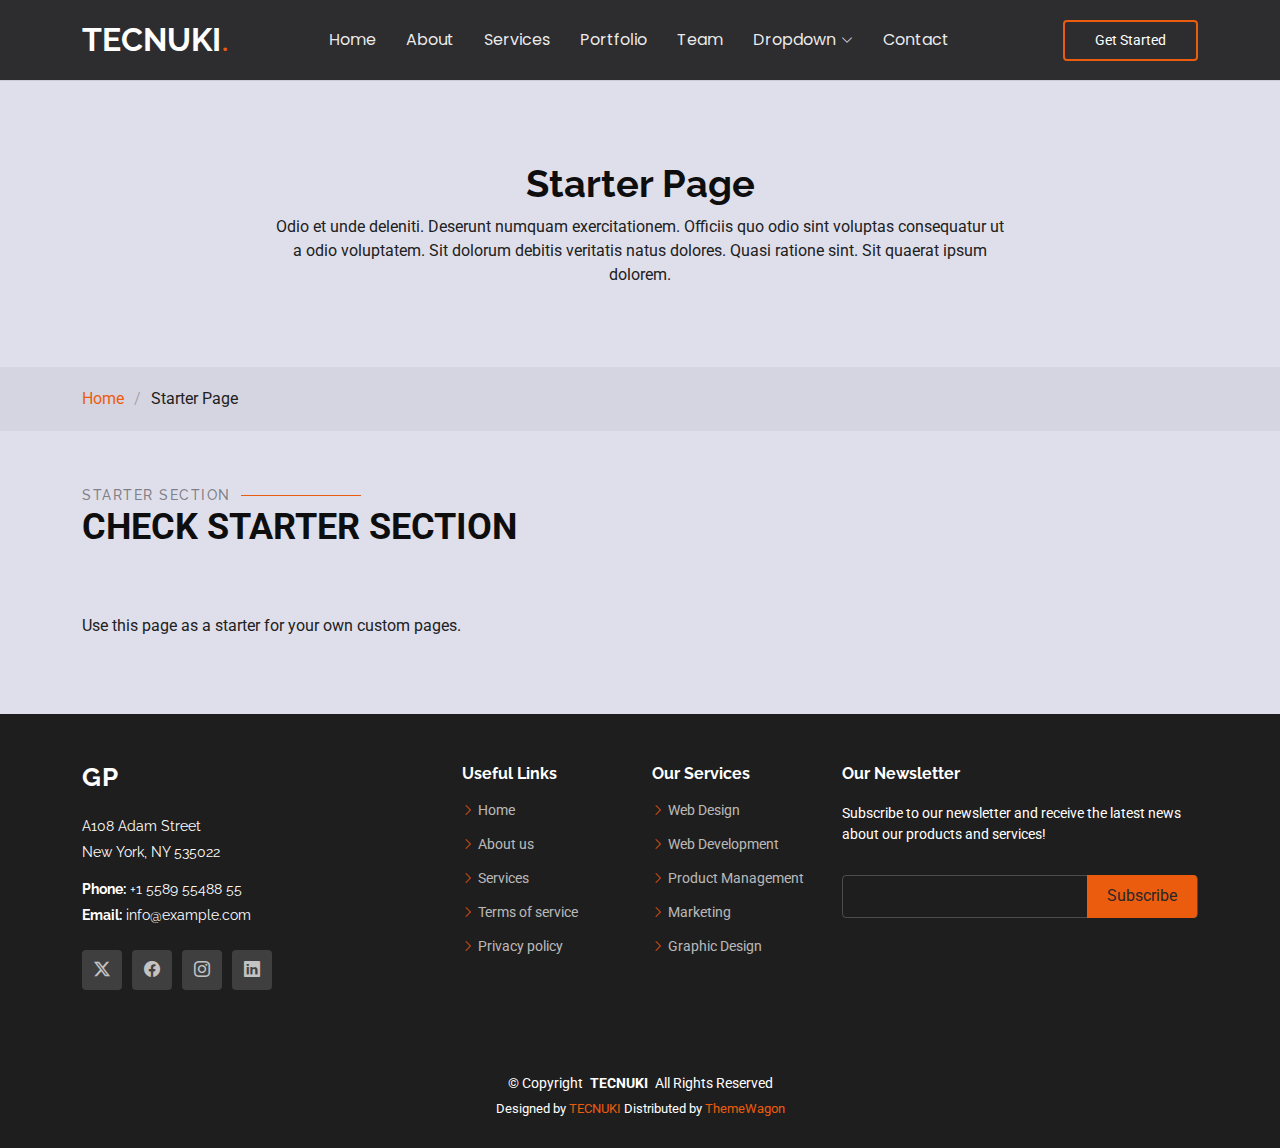
<file: starter-page.html>
<!DOCTYPE html>
<html lang="en">

<head>
  <meta charset="utf-8">
  <meta content="width=device-width, initial-scale=1.0" name="viewport">
  <title>Starter Page - Gp Bootstrap Template</title>
  <meta name="description" content="">
  <meta name="keywords" content="">

  <!-- Favicons -->
  <link href="assets/img/favicon.png" rel="icon">
  <link href="assets/img/apple-touch-icon.png" rel="apple-touch-icon">

  <!-- Fonts -->
  <link href="https://fonts.googleapis.com" rel="preconnect">
  <link href="https://fonts.gstatic.com" rel="preconnect" crossorigin>
  <link href="https://fonts.googleapis.com/css2?family=Roboto:ital,wght@0,100;0,300;0,400;0,500;0,700;0,900;1,100;1,300;1,400;1,500;1,700;1,900&family=Poppins:ital,wght@0,100;0,200;0,300;0,400;0,500;0,600;0,700;0,800;0,900;1,100;1,200;1,300;1,400;1,500;1,600;1,700;1,800;1,900&family=Raleway:ital,wght@0,100;0,200;0,300;0,400;0,500;0,600;0,700;0,800;0,900;1,100;1,200;1,300;1,400;1,500;1,600;1,700;1,800;1,900&display=swap" rel="stylesheet">

  <!-- Vendor CSS Files -->
  <link href="assets/vendor/bootstrap/css/bootstrap.min.css" rel="stylesheet">
  <link href="assets/vendor/bootstrap-icons/bootstrap-icons.css" rel="stylesheet">
  <link href="assets/vendor/aos/aos.css" rel="stylesheet">
  <link href="assets/vendor/swiper/swiper-bundle.min.css" rel="stylesheet">
  <link href="assets/vendor/glightbox/css/glightbox.min.css" rel="stylesheet">

  <!-- Main CSS File -->
  <link href="assets/css/main.css" rel="stylesheet">

  <!-- =======================================================
  * Template Name: Gp
  * Template URL: https://bootstrapmade.com/gp-free-multipurpose-html-bootstrap-template/
  * Updated: Aug 15 2024 with Bootstrap v5.3.3
  * Author: BootstrapMade.com
  * License: https://bootstrapmade.com/license/
  ======================================================== -->
</head>

<body class="starter-page-page">

  <header id="header" class="header d-flex align-items-center position-relative">
    <div class="container-fluid container-xl position-relative d-flex align-items-center justify-content-between">

      <a href="index.html" class="logo d-flex align-items-center me-auto me-lg-0">
        <!-- Uncomment the line below if you also wish to use an image logo -->
        <!-- <img src="assets/img/logo.png" alt=""> -->
        <h1 class="sitename">TECNUKI</h1>
        <span>.</span>
      </a>

      <nav id="navmenu" class="navmenu">
        <ul>
          <li><a href="#hero">Home<br></a></li>
          <li><a href="#about">About</a></li>
          <li><a href="#services">Services</a></li>
          <li><a href="#portfolio">Portfolio</a></li>
          <li><a href="#team">Team</a></li>
          <li class="dropdown"><a href="#"><span>Dropdown</span> <i class="bi bi-chevron-down toggle-dropdown"></i></a>
            <ul>
              <li><a href="#">Dropdown 1</a></li>
              <li class="dropdown"><a href="#"><span>Deep Dropdown</span> <i class="bi bi-chevron-down toggle-dropdown"></i></a>
                <ul>
                  <li><a href="#">Deep Dropdown 1</a></li>
                  <li><a href="#">Deep Dropdown 2</a></li>
                  <li><a href="#">Deep Dropdown 3</a></li>
                  <li><a href="#">Deep Dropdown 4</a></li>
                  <li><a href="#">Deep Dropdown 5</a></li>
                </ul>
              </li>
              <li><a href="#">Dropdown 2</a></li>
              <li><a href="#">Dropdown 3</a></li>
              <li><a href="#">Dropdown 4</a></li>
            </ul>
          </li>
          <li><a href="#contact">Contact</a></li>
        </ul>
        <i class="mobile-nav-toggle d-xl-none bi bi-list"></i>
      </nav>

      <a class="btn-getstarted" href="index.html#about">Get Started</a>

    </div>
  </header>

  <main class="main">

    <!-- Page Title -->
    <div class="page-title" data-aos="fade">
      <div class="heading">
        <div class="container">
          <div class="row d-flex justify-content-center text-center">
            <div class="col-lg-8">
              <h1>Starter Page</h1>
              <p class="mb-0">Odio et unde deleniti. Deserunt numquam exercitationem. Officiis quo odio sint voluptas consequatur ut a odio voluptatem. Sit dolorum debitis veritatis natus dolores. Quasi ratione sint. Sit quaerat ipsum dolorem.</p>
            </div>
          </div>
        </div>
      </div>
      <nav class="breadcrumbs">
        <div class="container">
          <ol>
            <li><a href="index.html">Home</a></li>
            <li class="current">Starter Page</li>
          </ol>
        </div>
      </nav>
    </div><!-- End Page Title -->

    <!-- Starter Section Section -->
    <section id="starter-section" class="starter-section section">

      <!-- Section Title -->
      <div class="container section-title" data-aos="fade-up">
        <h2>Starter Section</h2>
        <p>Check Starter Section<br></p>
      </div><!-- End Section Title -->

      <div class="container" data-aos="fade-up">
        <p>Use this page as a starter for your own custom pages.</p>
      </div>

    </section><!-- /Starter Section Section -->

  </main>

  <footer id="footer" class="footer dark-background">

    <div class="footer-top">
      <div class="container">
        <div class="row gy-4">
          <div class="col-lg-4 col-md-6 footer-about">
            <a href="index.html" class="logo d-flex align-items-center">
              <span class="sitename">GP</span>
            </a>
            <div class="footer-contact pt-3">
              <p>A108 Adam Street</p>
              <p>New York, NY 535022</p>
              <p class="mt-3"><strong>Phone:</strong> <span>+1 5589 55488 55</span></p>
              <p><strong>Email:</strong> <span>info@example.com</span></p>
            </div>
            <div class="social-links d-flex mt-4">
              <a href=""><i class="bi bi-twitter-x"></i></a>
              <a href=""><i class="bi bi-facebook"></i></a>
              <a href=""><i class="bi bi-instagram"></i></a>
              <a href=""><i class="bi bi-linkedin"></i></a>
            </div>
          </div>

          <div class="col-lg-2 col-md-3 footer-links">
            <h4>Useful Links</h4>
            <ul>
              <li><i class="bi bi-chevron-right"></i> <a href="#"> Home</a></li>
              <li><i class="bi bi-chevron-right"></i> <a href="#"> About us</a></li>
              <li><i class="bi bi-chevron-right"></i> <a href="#"> Services</a></li>
              <li><i class="bi bi-chevron-right"></i> <a href="#"> Terms of service</a></li>
              <li><i class="bi bi-chevron-right"></i> <a href="#"> Privacy policy</a></li>
            </ul>
          </div>

          <div class="col-lg-2 col-md-3 footer-links">
            <h4>Our Services</h4>
            <ul>
              <li><i class="bi bi-chevron-right"></i> <a href="#"> Web Design</a></li>
              <li><i class="bi bi-chevron-right"></i> <a href="#"> Web Development</a></li>
              <li><i class="bi bi-chevron-right"></i> <a href="#"> Product Management</a></li>
              <li><i class="bi bi-chevron-right"></i> <a href="#"> Marketing</a></li>
              <li><i class="bi bi-chevron-right"></i> <a href="#"> Graphic Design</a></li>
            </ul>
          </div>

          <div class="col-lg-4 col-md-12 footer-newsletter">
            <h4>Our Newsletter</h4>
            <p>Subscribe to our newsletter and receive the latest news about our products and services!</p>
            <form action="forms/newsletter.php" method="post" class="php-email-form">
              <div class="newsletter-form"><input type="email" name="email"><input type="submit" value="Subscribe"></div>
              <div class="loading">Loading</div>
              <div class="error-message"></div>
              <div class="sent-message">Your subscription request has been sent. Thank you!</div>
            </form>
          </div>

        </div>
      </div>
    </div>

    <div class="copyright">
      <div class="container text-center">
        <p>© <span>Copyright</span> <strong class="px-1 sitename">TECNUKI</strong> <span>All Rights Reserved</span></p>
        <div class="credits">
          <!-- All the links in the footer should remain intact. -->
          <!-- You can delete the links only if you've purchased the pro version. -->
          <!-- Licensing information: https://bootstrapmade.com/license/ -->
          <!-- Purchase the pro version with working PHP/AJAX contact form: [buy-url] -->
          Designed by <a href="https://bootstrapmade.com/">TECNUKI</a> Distributed by <a href="https://themewagon.com">ThemeWagon</a>
        </div>
      </div>
    </div>

  </footer>

  <!-- Scroll Top -->
  <a href="#" id="scroll-top" class="scroll-top d-flex align-items-center justify-content-center"><i class="bi bi-arrow-up-short"></i></a>

  <!-- Preloader -->
  <div id="preloader"></div>

  <!-- Vendor JS Files -->
  <script src="assets/vendor/bootstrap/js/bootstrap.bundle.min.js"></script>
  <script src="assets/vendor/php-email-form/validate.js"></script>
  <script src="assets/vendor/aos/aos.js"></script>
  <script src="assets/vendor/swiper/swiper-bundle.min.js"></script>
  <script src="assets/vendor/glightbox/js/glightbox.min.js"></script>
  <script src="assets/vendor/imagesloaded/imagesloaded.pkgd.min.js"></script>
  <script src="assets/vendor/isotope-layout/isotope.pkgd.min.js"></script>
  <script src="assets/vendor/purecounter/purecounter_vanilla.js"></script>

  <!-- Main JS File -->
  <script src="assets/js/main.js"></script>

</body>

</html>
</file>
<file: assets/css/main.css>
/**
* Template Name: Gp
* Template URL: https://bootstrapmade.com/gp-free-multipurpose-html-bootstrap-template/
* Updated: Aug 15 2024 with Bootstrap v5.3.3
* Author: BootstrapMade.com
* License: https://bootstrapmade.com/license/
*/

/*--------------------------------------------------------------
# Font & Color Variables
# Help: https://bootstrapmade.com/color-system/
--------------------------------------------------------------*/
/* Fonts */
:root {
  --default-font: "Roboto",  system-ui, -apple-system, "Segoe UI", Roboto, "Helvetica Neue", Arial, "Noto Sans", "Liberation Sans", sans-serif, "Apple Color Emoji", "Segoe UI Emoji", "Segoe UI Symbol", "Noto Color Emoji";
  --heading-font: "Raleway",  sans-serif;
  --nav-font: "Poppins",  sans-serif;
}

/* Global Colors - The following color variables are used throughout the website. Updating them here will change the color scheme of the entire website */
:root { 
  --background-color: #dfdfec; /* Background color for the entire website, including individual sections */
  --default-color: #212121; /* Default color used for the majority of the text content across the entire website */
  --heading-color: #0f0e0e; /* Color for headings, subheadings and title throughout the website */
  --accent-color: #ec5c0f; /* Accent color that represents your brand on the website. It's used for buttons, links, and other elements that need to stand out */
  --surface-color: #ffffff; /* The surface color is used as a background of boxed elements within sections, such as cards, icon boxes, or other elements that require a visual separation from the global background. */
  --contrast-color: #fcf6fc; /* Contrast color for text, ensuring readability against backgrounds of accent, heading, or default colors. */
}

/* Nav Menu Colors - The following color variables are used specifically for the navigation menu. They are separate from the global colors to allow for more customization options */
:root {
  --nav-color: rgba(255, 255, 255, 0.905);  /* The default color of the main navmenu links */
  --nav-hover-color: #ec5c0f; /* Applied to main navmenu links when they are hovered over or active */
  --nav-mobile-background-color: #ffffff; /* Used as the background color for mobile navigation menu */
  --nav-dropdown-background-color: #ffffff; /* Used as the background color for dropdown items that appear when hovering over primary navigation items */
  --nav-dropdown-color: #292121; /* Used for navigation links of the dropdown items in the navigation menu. */
  --nav-dropdown-hover-color: #ec5c0f; /* Similar to --nav-hover-color, this color is applied to dropdown navigation links when they are hovered over. */
}

/* Color Presets - These classes override global colors when applied to any section or element, providing reuse of the sam color scheme. */

.light-background {
  --background-color: #f9f9f9;
  --surface-color: #ffffff;
}

.dark-background {
  --background-color: #1f1e1e;
  --default-color: #ffffff;
  --heading-color: #ffffff;
  --surface-color: #252525;
  --contrast-color: #2a2727;
}

/* Smooth scroll */
:root {
  scroll-behavior: smooth;
}

/*--------------------------------------------------------------
# General Styling & Shared Classes
--------------------------------------------------------------*/
body {
  color: var(--default-color);
  background-color: var(--background-color);
  font-family: var(--default-font);
}

a {
  color: var(--accent-color);
  text-decoration: none;
  transition: 0.3s;
}

a:hover {
  color: color-mix(in srgb, var(--accent-color), transparent 25%);
  text-decoration: none;
}

h1,
h2,
h3,
h4,
h5,
h6 {
  color: var(--heading-color);
  font-family: var(--heading-font);
}

/* PHP Email Form Messages
------------------------------*/
.php-email-form .error-message {
  display: none;
  background: #df1529;
  color: #ffffff;
  text-align: left;
  padding: 15px;
  margin-bottom: 24px;
  font-weight: 600;
}

.php-email-form .sent-message {
  display: none;
  color: #ffffff;
  background: #059652;
  text-align: center;
  padding: 15px;
  margin-bottom: 24px;
  font-weight: 600;
}

.php-email-form .loading {
  display: none;
  background: var(--surface-color);
  text-align: center;
  padding: 15px;
  margin-bottom: 24px;
}

.php-email-form .loading:before {
  content: "";
  display: inline-block;
  border-radius: 50%;
  width: 24px;
  height: 24px;
  margin: 0 10px -6px 0;
  border: 3px solid var(--accent-color);
  border-top-color: var(--surface-color);
  animation: php-email-form-loading 1s linear infinite;
}

@keyframes php-email-form-loading {
  0% {
    transform: rotate(0deg);
  }

  100% {
    transform: rotate(360deg);
  }
}

/*--------------------------------------------------------------
# Global Header
--------------------------------------------------------------*/
.header {
  --background-color: rgba(0, 0, 0, 0.8);
  --heading-color: #ffffff;
  --contrast-color: #ffffff;
  color: var(--default-color);
  background-color: var(--background-color);
  padding: 10px 0;
  transition: all 0.5s;
  z-index: 997;
}

.header .logo {
  line-height: 1;
}

.header .logo img {
  max-height: 190px;
  margin-right: 40px;
}

.header .logo h1 {
  font-size: 32px;
  margin: 0;
  font-weight: 700;
  color: var(--heading-color);
}

.header .logo span {
  color: var(--accent-color);
  font-size: 32px;
}

.header .btn-getstarted,
.header .btn-getstarted:focus {
  color: var(--contrast-color);
  font-size: 14px;
  padding: 8px 30px;
  margin: 0 0 0 30px;
  border-radius: 4px;
  transition: 0.3s;
  border: 2px solid var(--accent-color);
}

.header .btn-getstarted:hover,
.header .btn-getstarted:focus:hover {
  color: var(--default-color);
  background: var(--accent-color);
}
@media (max-width: 768px) {
  .btn-getstarted {
    display: none;
  }

  .hero {
    margin-top: 30px;
  }
}
.header .logo img {
  width: auto;
  height: auto;
  max-width: 100%;
}

@media (max-width: 1200px) {
  .header .logo {
    order: 1;
  }

  .header .btn-getstarted {
    order: 2;
    margin: 0 15px 0 0;
    padding: 6px 15px;
  }

  .header .navmenu {
    order: 3;
  }
}

.scrolled .header {
  box-shadow: 0px 0 18px rgba(0, 0, 0, 0.1);
}

/* Index Page Header
------------------------------*/
.index-page .header {
  --background-color: rgba(0, 0, 0, 0);
}

/* Index Page Header on Scroll
------------------------------*/
.index-page.scrolled .header {
  --background-color: rgba(0, 0, 0, 0.8);
}

/*--------------------------------------------------------------
# Navigation Menu
--------------------------------------------------------------*/
/* Navmenu - Desktop */
@media (min-width: 1200px) {
  .navmenu {
    padding: 0;
  }

  .navmenu ul {
    margin: 0;
    padding: 0;
    display: flex;
    list-style: none;
    align-items: center;
  }

  .navmenu li {
    position: relative;
  }

  .navmenu a,
  .navmenu a:focus {
    color: var(--nav-color);
    padding: 18px 15px;
    font-size: 16px;
    font-family: var(--nav-font);
    font-weight: 400;
    display: flex;
    align-items: center;
    justify-content: space-between;
    white-space: nowrap;
    transition: 0.3s;
  }

  .navmenu a i,
  .navmenu a:focus i {
    font-size: 12px;
    line-height: 0;
    margin-left: 5px;
    transition: 0.3s;
  }

  .navmenu li:last-child a {
    padding-right: 0;
  }

  .navmenu li:hover>a,
  .navmenu .active,
  .navmenu .active:focus {
    color: var(--nav-hover-color);
  }

  .navmenu .dropdown ul {
    margin: 0;
    padding: 10px 0;
    background: var(--nav-dropdown-background-color);
    display: block;
    position: absolute;
    visibility: hidden;
    left: 14px;
    top: 130%;
    opacity: 0;
    transition: 0.3s;
    border-radius: 0;
    z-index: 99;
    box-shadow: 0px 0px 30px rgba(0, 0, 0, 0.1);
  }

  .navmenu .dropdown ul li {
    min-width: 200px;
  }

  .navmenu .dropdown ul a {
    padding: 10px 20px;
    font-size: 15px;
    text-transform: none;
    color: var(--nav-dropdown-color);
  }

  .navmenu .dropdown ul a i {
    font-size: 12px;
  }

  .navmenu .dropdown ul a:hover,
  .navmenu .dropdown ul .active:hover,
  .navmenu .dropdown ul li:hover>a {
    background-color: var(--nav-dropdown-hover-color);
  }

  .navmenu .dropdown:hover>ul {
    opacity: 1;
    top: 100%;
    visibility: visible;
  }

  .navmenu .dropdown .dropdown ul {
    top: 0;
    left: -90%;
    visibility: hidden;
  }

  .navmenu .dropdown .dropdown:hover>ul {
    opacity: 1;
    top: 0;
    left: -100%;
    visibility: visible;
  }
}

/* Navmenu - Mobile */
@media (max-width: 1199px) {
  .mobile-nav-toggle {
    color: var(--nav-color);
    font-size: 28px;
    line-height: 0;
    margin-right: 10px;
    cursor: pointer;
    transition: color 0.3s;
  }

  .navmenu {
    padding: 0;
    z-index: 9997;
  }

  .navmenu ul {
    display: none;
    list-style: none;
    position: absolute;
    inset: 60px 20px 20px 20px;
    padding: 10px 0;
    margin: 0;
    border-radius: 6px;
    background-color: var(--nav-mobile-background-color);
    overflow-y: auto;
    transition: 0.3s;
    z-index: 9998;
    box-shadow: 0px 0px 30px rgba(0, 0, 0, 0.1);
  }

  .navmenu a,
  .navmenu a:focus {
    color: var(--nav-dropdown-color);
    padding: 10px 20px;
    font-family: var(--nav-font);
    font-size: 17px;
    font-weight: 500;
    display: flex;
    align-items: center;
    justify-content: space-between;
    white-space: nowrap;
    transition: 0.3s;
  }

  .navmenu a i,
  .navmenu a:focus i {
    font-size: 12px;
    line-height: 0;
    margin-left: 5px;
    width: 30px;
    height: 30px;
    display: flex;
    align-items: center;
    justify-content: center;
    border-radius: 50%;
    transition: 0.3s;
    background-color: color-mix(in srgb, var(--accent-color), white 90%);
  }

  .navmenu a i:hover,
  .navmenu a:focus i:hover {
    background-color: color-mix(in srgb, var(--accent-color), white 90%);
  }

  .navmenu a:hover,
  .navmenu .active,
  .navmenu .active:focus {
    background-color: var(--nav-dropdown-hover-color);
  }

  .navmenu .active i,
  .navmenu .active:focus i {
    transform: rotate(180deg);
  }

  .navmenu .dropdown ul {
    position: static;
    display: none;
    z-index: 99;
    padding: 10px 0;
    margin: 10px 20px;
    background-color: var(--nav-dropdown-background-color);
    border: 1px solid color-mix(in srgb, var(--default-color), transparent 90%);
    box-shadow: none;
    transition: all 0.5s ease-in-out;
  }

  .navmenu .dropdown ul ul {
    background-color: rgba(33, 37, 41, 0.1);
  }

  .navmenu .dropdown>.dropdown-active {
    display: block;
    background-color: rgba(33, 37, 41, 0.03);
  }

  .mobile-nav-active {
    overflow: hidden;
  }

  .mobile-nav-active .mobile-nav-toggle {
    color: #fff;
    position: absolute;
    font-size: 32px;
    top: 15px;
    right: 15px;
    margin-right: 0;
    z-index: 9999;
  }

  .mobile-nav-active .navmenu {
    position: fixed;
    overflow: hidden;
    inset: 0;
    background: rgba(33, 37, 41, 0.8);
    transition: 0.3s;
  }

  .mobile-nav-active .navmenu>ul {
    display: block;
  }
}

/*--------------------------------------------------------------
# Global Footer
--------------------------------------------------------------*/
.footer {
  color: var(--default-color);
  background-color: var(--background-color);
  font-size: 14px;
  position: relative;
}

.footer .footer-top {
  padding: 50px 0;
  background-color: color-mix(in srgb, var(--footer-background-color) 90%, white 10%);
}

.footer .footer-about .logo {
  line-height: 1;
  margin-bottom: 10px;
}

.footer .footer-about .logo img {
  max-height: 40px;
  margin-right: 6px;
}

.footer .footer-about .logo span {
  font-size: 26px;
  font-weight: 700;
  letter-spacing: 1px;
  font-family: var(--heading-font);
  color: var(--heading-color);
}

.footer .footer-about p {
  font-size: 14px;
  font-family: var(--heading-font);
}

.footer .social-links a {
  color: color-mix(in srgb, var(--default-color), transparent 30%);
  background-color: color-mix(in srgb, var(--default-color) 5%, white 10%);
  display: flex;
  align-items: center;
  justify-content: center;
  width: 40px;
  height: 40px;
  border-radius: 4px;
  font-size: 16px;
  margin-right: 10px;
  transition: 0.3s;
}

.footer .social-links a:hover {
  color: var(--contrast-color);
  background-color: var(--accent-color);
}

.footer h4 {
  font-size: 16px;
  font-weight: bold;
  position: relative;
  padding-bottom: 12px;
}

.footer .footer-links {
  margin-bottom: 30px;
}

.footer .footer-links ul {
  list-style: none;
  padding: 0;
  margin: 0;
}

.footer .footer-links ul i {
  margin-right: 4px;
  font-size: 12px;
  line-height: 0;
  color: var(--accent-color);
}

.footer .footer-links ul li {
  padding: 10px 0;
  display: flex;
  align-items: center;
}

.footer .footer-links ul li:first-child {
  padding-top: 0;
}

.footer .footer-links ul a {
  color: color-mix(in srgb, var(--default-color), transparent 30%);
  display: inline-block;
  line-height: 1;
}

.footer .footer-links ul a:hover {
  color: var(--accent-color);
}

.footer .footer-contact p {
  margin-bottom: 5px;
}

.footer .footer-newsletter .newsletter-form {
  margin-top: 30px;
  margin-bottom: 15px;
  padding: 6px 8px;
  position: relative;
  border-radius: 4px;
  border: 1px solid color-mix(in srgb, var(--default-color), transparent 80%);
  display: flex;
  background-color: color-mix(in srgb, var(--footer-background-color) 90%, white 15%);
  transition: 0.3s;
}

.footer .footer-newsletter .newsletter-form:focus-within {
  border-color: var(--accent-color);
}

.footer .footer-newsletter .newsletter-form input[type=email] {
  border: 0;
  padding: 4px;
  width: 100%;
  background-color: color-mix(in srgb, var(--footer-background-color) 90%, white 15%);
  color: var(--default-color);
}

.footer .footer-newsletter .newsletter-form input[type=email]:focus-visible {
  outline: none;
}

.footer .footer-newsletter .newsletter-form input[type=submit] {
  border: 0;
  font-size: 16px;
  padding: 0 20px;
  margin: -7px -8px -7px 0;
  background: var(--accent-color);
  color: var(--contrast-color);
  transition: 0.3s;
  border-radius: 0 4px 4px 0;
}

.footer .footer-newsletter .newsletter-form input[type=submit]:hover {
  background: color-mix(in srgb, var(--accent-color), transparent 20%);
}

.footer .copyright {
  padding: 30px 0;
}

.footer .copyright p {
  margin-bottom: 0;
}

.footer .credits {
  margin-top: 5px;
  font-size: 13px;
}

/*--------------------------------------------------------------
# Preloader
--------------------------------------------------------------*/
#preloader {
  position: fixed;
  inset: 0;
  z-index: 999999;
  overflow: hidden;
  background: #000;
  transition: all 0.6s ease-out;
}

#preloader:before {
  content: "";
  position: fixed;
  top: calc(50% - 30px);
  left: calc(50% - 30px);
  border: 6px solid #ffffff;
  border-color: var(--accent-color) transparent var(--accent-color) transparent;
  border-radius: 50%;
  width: 60px;
  height: 60px;
  animation: animate-preloader 1.5s linear infinite;
}

@keyframes animate-preloader {
  0% {
    transform: rotate(0deg);
  }

  100% {
    transform: rotate(360deg);
  }
}

/*--------------------------------------------------------------
# Scroll Top Button
--------------------------------------------------------------*/
.scroll-top {
  position: fixed;
  visibility: hidden;
  opacity: 0;
  right: 15px;
  bottom: 15px;
  z-index: 99999;
  background-color: var(--accent-color);
  width: 40px;
  height: 40px;
  border-radius: 4px;
  transition: all 0.4s;
}

.scroll-top i {
  font-size: 24px;
  color: var(--contrast-color);
  line-height: 0;
}

.scroll-top:hover {
  background-color: color-mix(in srgb, var(--accent-color), transparent 20%);
  color: var(--contrast-color);
}

.scroll-top.active {
  visibility: visible;
  opacity: 1;
}

/*--------------------------------------------------------------
# Disable aos animation delay on mobile devices
--------------------------------------------------------------*/
@media screen and (max-width: 768px) {
  [data-aos-delay] {
    transition-delay: 0 !important;
  }
}

/*--------------------------------------------------------------
# Global Page Titles & Breadcrumbs
--------------------------------------------------------------*/
.page-title {
  color: var(--default-color);
  background-color: var(--background-color);
  position: relative;
}

.page-title .heading {
  padding: 80px 0;
  border-top: 1px solid color-mix(in srgb, var(--default-color), transparent 90%);
}

.page-title .heading h1 {
  font-size: 38px;
  font-weight: 700;
}

.page-title nav {
  background-color: color-mix(in srgb, var(--default-color), transparent 95%);
  padding: 20px 0;
}

.page-title nav ol {
  display: flex;
  flex-wrap: wrap;
  list-style: none;
  margin: 0;
  padding: 0;
  font-size: 16px;
  font-weight: 400;
}

.page-title nav ol li+li {
  padding-left: 10px;
}

.page-title nav ol li+li::before {
  content: "/";
  display: inline-block;
  padding-right: 10px;
  color: color-mix(in srgb, var(--default-color), transparent 70%);
}

/*--------------------------------------------------------------
# Global Sections
--------------------------------------------------------------*/
section,
.section {
  color: var(--default-color);
  background-color: var(--background-color);
  padding: 60px 0;
  scroll-margin-top: 80px;
  overflow: clip;
}

@media (max-width: 1199px) {

  section,
  .section {
    scroll-margin-top: 58px;
  }
}

/*--------------------------------------------------------------
# Global Section Titles
--------------------------------------------------------------*/
.section-title {
  padding-bottom: 60px;
  position: relative;
}

.section-title h2 {
  font-size: 14px;
  font-weight: 500;
  padding: 0;
  line-height: 1px;
  margin: 0;
  letter-spacing: 1.5px;
  text-transform: uppercase;
  color: color-mix(in srgb, var(--default-color), transparent 50%);
  position: relative;
}

.section-title h2::after {
  content: "";
  width: 120px;
  height: 1px;
  display: inline-block;
  background: var(--accent-color);
  margin: 4px 10px;
}

.section-title p {
  color: var(--heading-color);
  margin: 0;
  font-size: 36px;
  font-weight: 700;
  text-transform: uppercase;
}

/*--------------------------------------------------------------
# Hero Section
--------------------------------------------------------------*/
.hero {
  width: 100%;
  min-height: 100vh;
  position: relative;
  padding: 120px 0 80px 0;
  display: flex;
  align-items: center;
  justify-content: center;
}

.hero img {
  position: absolute;
  inset: 0;
  display: block;
  width: 100%;
  height: 100%;
  object-fit: cover;
  z-index: 1;
}

.hero:before {
  content: "";
  background: color-mix(in srgb, var(--background-color), transparent 25%);
  position: absolute;
  inset: 0;
  z-index: 2;
}

.hero .container {
  position: relative;
  z-index: 3;
}

.hero h2 {
  margin: 0;
  font-size: 56px;
  font-weight: 700;
  font-family: var(--nav-font);
}

.hero h2 span {
  color: var(--accent-color);
}

.hero p {
  margin: 10px 0 0 0;
  font-size: 24px;
  color: color-mix(in srgb, var(--default-color), transparent 30%);
}

.hero .icon-box {
  padding: 30px 20px;
  transition: ease-in-out 0.3s;
  border: 1px solid color-mix(in srgb, var(--default-color), transparent 70%);
  height: 100%;
  text-align: center;
  display: flex;
  flex-direction: column;
  align-items: center;
  justify-content: center;
}

.hero .icon-box i {
  font-size: 32px;
  line-height: 1;
  color: var(--accent-color);
}

.hero .icon-box h3 {
  font-weight: 700;
  margin: 10px 0 0 0;
  padding: 0;
  line-height: 1;
  font-size: 20px;
  line-height: 26px;
}

.hero .icon-box h3 a {
  color: color-mix(in srgb, var(--default-color), transparent 20%);
  transition: ease-in-out 0.3s;
}

.hero .icon-box:hover {
  border-color: var(--accent-color);
}

.hero .icon-box:hover h3 a {
  color: var(--accent-color);
}

@media (max-width: 768px) {
  .hero h2 {
    font-size: 32px;
  }

  .hero p {
    font-size: 18px;
  }
}

/*--------------------------------------------------------------
# About Section
--------------------------------------------------------------*/
.about .content h3 {
  font-size: 1.75rem;
  font-weight: 700;
}

.about .content .fst-italic {
  color: color-mix(in srgb, var(--default-color), var(--contrast-color) 50%);
}

.about .content ul {
  list-style: none;
  padding: 0;
}

.about .content ul li {
  padding: 10px 0 0 0;
  display: flex;
}

.about .content ul i {
  color: var(--accent-color);
  margin-right: 0.5rem;
  line-height: 1.2;
  font-size: 1.25rem;
}

.about .content p:last-child {
  margin-bottom: 0;
}

/*--------------------------------------------------------------
# Clients Section
--------------------------------------------------------------*/
.clients .swiper-slide img {
  opacity: 0.5;
  transition: 0.3s;
  filter: grayscale(100);
}

.clients .swiper-slide img:hover {
  filter: none;
  opacity: 1;
}

.clients .swiper-wrapper {
  height: auto;
}

.clients .swiper-pagination {
  margin-top: 20px;
  position: relative;
}

.clients .swiper-pagination .swiper-pagination-bullet {
  width: 12px;
  height: 12px;
  opacity: 1;
  background-color: color-mix(in srgb, var(--default-color), transparent 80%);
}

.clients .swiper-pagination .swiper-pagination-bullet-active {
  background-color: var(--accent-color);
}

/*--------------------------------------------------------------
# Features Section
--------------------------------------------------------------*/
.features .features-image {
  position: relative;
  min-height: 400px;
}

.features .features-image img {
  position: absolute;
  inset: 0;
  display: block;
  width: 100%;
  height: 100%;
  object-fit: cover;
  z-index: 1;
}

.features .features-item h4 {
  font-size: 20px;
  font-weight: 700;
  margin: 0 0 5px 0;
}

.features .features-item i {
  font-size: 48px;
  color: var(--accent-color);
  margin-right: 20px;
  line-height: 0;
}

.features .features-item p {
  font-size: 15px;
  color: color-mix(in srgb, var(--default-color), transparent 20%);
  margin: 0;
}

/*--------------------------------------------------------------
# Services Section
--------------------------------------------------------------*/
.services .service-item {
  background-color: var(--surface-color);
  text-align: center;
  border: 1px solid color-mix(in srgb, var(--default-color), transparent 85%);
  padding: 80px 20px;
  height: 100%;
  transition: all ease-in-out 0.3s;
}

.services .service-item .icon {
  background: var(--accent-color);
  color: var(--contrast-color);
  margin: 0 auto;
  width: 64px;
  height: 64px;
  border-radius: 4px;
  display: flex;
  align-items: center;
  justify-content: center;
  margin-bottom: 20px;
  transition: 0.3s;
}

.services .service-item .icon i {
  font-size: 28px;
  transition: ease-in-out 0.3s;
}

.services .service-item h3 {
  font-weight: 700;
  margin: 10px 0 15px 0;
  font-size: 22px;
  transition: 0.3s;
}

.services .service-item p {
  line-height: 24px;
  font-size: 14px;
  margin-bottom: 0;
}

.services .service-item:hover {
  box-shadow: 0px 0 25px 0 rgba(0, 0, 0, 0.1);
  transform: translateY(-10px);
}

/*--------------------------------------------------------------
# Call To Action Section
--------------------------------------------------------------*/
.call-to-action {
  padding: 80px 0;
  position: relative;
  clip-path: inset(0);
}

.call-to-action img {
  position: fixed;
  top: 0;
  left: 0;
  display: block;
  width: 100%;
  height: 100%;
  object-fit: cover;
  z-index: 1;
}

.call-to-action:before {
  content: "";
  background: color-mix(in srgb, var(--background-color), transparent 50%);
  position: absolute;
  inset: 0;
  z-index: 2;
}

.call-to-action .container {
  position: relative;
  z-index: 3;
}

.call-to-action h3 {
  font-size: 28px;
  font-weight: 700;
  color: var(--default-color);
}

.call-to-action p {
  color: var(--default-color);
}

.call-to-action .cta-btn {
  font-family: var(--heading-font);
  font-weight: 500;
  font-size: 16px;
  letter-spacing: 1px;
  display: inline-block;
  padding: 12px 40px;
  border-radius: 5px;
  transition: 0.5s;
  margin: 10px;
  border: 2px solid var(--default-color);
  color: var(--default-color);
}

.call-to-action .cta-btn:hover {
  background: var(--accent-color);
  color: var(--background-color);
  border: 2px solid var(--accent-color);
}

/*--------------------------------------------------------------
# Portfolio Section
--------------------------------------------------------------*/
.portfolio .portfolio-filters {
  padding: 0;
  margin: 0 auto 20px auto;
  list-style: none;
  text-align: center;
}

.portfolio .portfolio-filters li {
  cursor: pointer;
  display: inline-block;
  padding: 8px 20px 10px 20px;
  margin: 0;
  font-size: 15px;
  font-weight: 500;
  line-height: 1;
  margin-bottom: 5px;
  border-radius: 4px;
  transition: all 0.3s ease-in-out;
  font-family: var(--heading-font);
}

.portfolio .portfolio-filters li:hover,
.portfolio .portfolio-filters li.filter-active {
  color: var(--contrast-color);
  background-color: var(--accent-color);
}

.portfolio .portfolio-filters li:first-child {
  margin-left: 0;
}

.portfolio .portfolio-filters li:last-child {
  margin-right: 0;
}

@media (max-width: 575px) {
  .portfolio .portfolio-filters li {
    font-size: 14px;
    margin: 0 0 10px 0;
  }
}

.portfolio .portfolio-item {
  position: relative;
  overflow: hidden;
}

.portfolio .portfolio-item .portfolio-info {
  opacity: 0;
  position: absolute;
  left: 12px;
  right: 12px;
  bottom: -100%;
  z-index: 3;
  transition: all ease-in-out 0.5s;
  background: color-mix(in srgb, var(--background-color), transparent 10%);
  padding: 15px;
}

.portfolio .portfolio-item .portfolio-info h4 {
  font-size: 18px;
  font-weight: 600;
  padding-right: 50px;
}

.portfolio .portfolio-item .portfolio-info p {
  color: color-mix(in srgb, var(--default-color), transparent 30%);
  font-size: 14px;
  margin-bottom: 0;
  padding-right: 50px;
}

.portfolio .portfolio-item .portfolio-info .preview-link,
.portfolio .portfolio-item .portfolio-info .details-link {
  position: absolute;
  right: 50px;
  font-size: 24px;
  top: calc(50% - 14px);
  color: color-mix(in srgb, var(--default-color), transparent 30%);
  transition: 0.3s;
  line-height: 0;
}

.portfolio .portfolio-item .portfolio-info .preview-link:hover,
.portfolio .portfolio-item .portfolio-info .details-link:hover {
  color: var(--accent-color);
}

.portfolio .portfolio-item .portfolio-info .details-link {
  right: 14px;
  font-size: 28px;
}

.portfolio .portfolio-item:hover .portfolio-info {
  opacity: 1;
  bottom: 0;
}

/*--------------------------------------------------------------
# Stats Section
--------------------------------------------------------------*/
.stats .stats-item {
  padding: 10px;
}

.stats .stats-item i {
  font-size: 44px;
  color: var(--accent-color);
  line-height: 0;
  margin-right: 15px;
}

.stats .stats-item .purecounter {
  color: var(--heading-color);
  font-size: 40px;
  display: block;
  font-weight: 700;
  line-height: 40px;
}

.stats .stats-item p {
  color: color-mix(in srgb, var(--default-color), transparent 40%);
  padding: 15px 0 0 0;
  margin: 0;
  font-family: var(--heading-font);
  font-size: 14px;
}

/*--------------------------------------------------------------
# Testimonials Section
--------------------------------------------------------------*/
.testimonials {
  padding: 80px 0;
  position: relative;
}

.testimonials:before {
  content: "";
  background: color-mix(in srgb, var(--background-color), transparent 30%);
  position: absolute;
  inset: 0;
  z-index: 2;
}

.testimonials .testimonials-bg {
  position: absolute;
  inset: 0;
  display: block;
  width: 100%;
  height: 100%;
  object-fit: cover;
  z-index: 1;
}

.testimonials .container {
  position: relative;
  z-index: 3;
}

.testimonials .testimonials-carousel,
.testimonials .testimonials-slider {
  overflow: hidden;
}

.testimonials .testimonial-item {
  text-align: center;
}

.testimonials .testimonial-item .testimonial-img {
  width: 100px;
  border-radius: 50%;
  border: 6px solid color-mix(in srgb, var(--default-color), transparent 85%);
  margin: 0 auto;
}

.testimonials .testimonial-item h3 {
  font-size: 20px;
  font-weight: bold;
  margin: 10px 0 5px 0;
}

.testimonials .testimonial-item h4 {
  font-size: 14px;
  margin: 0 0 15px 0;
  color: color-mix(in srgb, var(--default-color), transparent 40%);
}

.testimonials .testimonial-item .stars {
  margin-bottom: 15px;
}

.testimonials .testimonial-item .stars i {
  color: #ffc107;
  margin: 0 1px;
}

.testimonials .testimonial-item .quote-icon-left,
.testimonials .testimonial-item .quote-icon-right {
  color: color-mix(in srgb, var(--default-color), transparent 40%);
  font-size: 26px;
  line-height: 0;
}

.testimonials .testimonial-item .quote-icon-left {
  display: inline-block;
  left: -5px;
  position: relative;
}

.testimonials .testimonial-item .quote-icon-right {
  display: inline-block;
  right: -5px;
  position: relative;
  top: 10px;
  transform: scale(-1, -1);
}

.testimonials .testimonial-item p {
  font-style: italic;
  margin: 0 auto 15px auto;
}

.testimonials .swiper-wrapper {
  height: auto;
}

.testimonials .swiper-pagination {
  margin-top: 20px;
  position: relative;
}

.testimonials .swiper-pagination .swiper-pagination-bullet {
  width: 12px;
  height: 12px;
  background-color: color-mix(in srgb, var(--default-color), transparent 50%);
  opacity: 0.5;
}

.testimonials .swiper-pagination .swiper-pagination-bullet-active {
  background-color: var(--default-color);
  opacity: 1;
}

@media (min-width: 992px) {
  .testimonials .testimonial-item p {
    width: 80%;
  }
}

/*--------------------------------------------------------------
# Team Section
--------------------------------------------------------------*/
.team .team-member {
  background-color: var(--surface-color);
  overflow: hidden;
  border-radius: 5px;
  box-shadow: 0px 2px 15px rgba(0, 0, 0, 0.1);
  height: 100%;
}

.team .team-member .member-img {
  position: relative;
  overflow: hidden;
}

.team .team-member .social {
  position: absolute;
  left: 0;
  bottom: 30px;
  right: 0;
  opacity: 0;
  transition: ease-in-out 0.3s;
  text-align: center;
}

.team .team-member .social a {
  background: color-mix(in srgb, var(--contrast-color), transparent 25%);
  color: color-mix(in srgb, var(--default-color), transparent 20%);
  margin: 0 3px;
  border-radius: 4px;
  width: 36px;
  height: 36px;
  transition: ease-in-out 0.3s;
  display: inline-flex;
  justify-content: center;
  align-items: center;
}

.team .team-member .social a:hover {
  color: var(--contrast-color);
  background: var(--accent-color);
}

.team .team-member .social i {
  font-size: 18px;
  line-height: 0;
}

.team .team-member .member-info {
  padding: 25px 15px;
}

.team .team-member .member-info h4 {
  font-weight: 700;
  margin-bottom: 5px;
  font-size: 18px;
}

.team .team-member .member-info span {
  display: block;
  font-size: 13px;
  font-weight: 400;
  color: color-mix(in srgb, var(--default-color), transparent 40%);
}

.team .team-member:hover .social {
  opacity: 1;
  bottom: 15px;
}

/*--------------------------------------------------------------
# Contact Section
--------------------------------------------------------------*/
.contact .info-item+.info-item {
  margin-top: 40px;
}

.contact .info-item i {
  color: var(--contrast-color);
  background: var(--accent-color);
  font-size: 20px;
  width: 44px;
  height: 44px;
  display: flex;
  justify-content: center;
  align-items: center;
  border-radius: 4px;
  transition: all 0.3s ease-in-out;
  margin-right: 15px;
}

.contact .info-item h3 {
  padding: 0;
  font-size: 18px;
  font-weight: 700;
  margin-bottom: 5px;
}

.contact .info-item p {
  padding: 0;
  margin-bottom: 0;
  font-size: 14px;
}

.contact .php-email-form {
  height: 100%;
}

.contact .php-email-form input[type=text],
.contact .php-email-form input[type=email],
.contact .php-email-form textarea {
  font-size: 14px;
  padding: 10px 15px;
  box-shadow: none;
  border-radius: 0;
  color: var(--default-color);
  background-color: color-mix(in srgb, var(--background-color), transparent 50%);
  border-color: color-mix(in srgb, var(--default-color), transparent 80%);
}

.contact .php-email-form input[type=text]:focus,
.contact .php-email-form input[type=email]:focus,
.contact .php-email-form textarea:focus {
  border-color: var(--accent-color);
}

.contact .php-email-form input[type=text]::placeholder,
.contact .php-email-form input[type=email]::placeholder,
.contact .php-email-form textarea::placeholder {
  color: color-mix(in srgb, var(--default-color), transparent 70%);
}

.contact .php-email-form button[type=submit] {
  color: var(--contrast-color);
  background: var(--accent-color);
  border: 0;
  padding: 10px 30px;
  transition: 0.4s;
  border-radius: 4px;
}

.contact .php-email-form button[type=submit]:hover {
  background: color-mix(in srgb, var(--accent-color), transparent 20%);
}

/*--------------------------------------------------------------
# Portfolio Details Section
--------------------------------------------------------------*/
.portfolio-details .portfolio-details-slider img {
  width: 100%;
}

.portfolio-details .portfolio-details-slider .swiper-pagination {
  margin-top: 20px;
  position: relative;
}

.portfolio-details .portfolio-details-slider .swiper-pagination .swiper-pagination-bullet {
  width: 12px;
  height: 12px;
  background-color: color-mix(in srgb, var(--default-color), transparent 85%);
  opacity: 1;
}

.portfolio-details .portfolio-details-slider .swiper-pagination .swiper-pagination-bullet-active {
  background-color: var(--accent-color);
}

.portfolio-details .portfolio-info {
  background-color: var(--surface-color);
  padding: 30px;
  box-shadow: 0px 0 30px rgba(0, 0, 0, 0.1);
}

.portfolio-details .portfolio-info h3 {
  font-size: 22px;
  font-weight: 700;
  margin-bottom: 20px;
  padding-bottom: 20px;
  border-bottom: 1px solid color-mix(in srgb, var(--default-color), transparent 85%);
}

.portfolio-details .portfolio-info ul {
  list-style: none;
  padding: 0;
  font-size: 15px;
}

.portfolio-details .portfolio-info ul li+li {
  margin-top: 10px;
}

.portfolio-details .portfolio-description {
  padding-top: 30px;
}

.portfolio-details .portfolio-description h2 {
  font-size: 26px;
  font-weight: 700;
  margin-bottom: 20px;
}

.portfolio-details .portfolio-description p {
  padding: 0;
  color: color-mix(in srgb, var(--default-color), transparent 30%);
}

/*--------------------------------------------------------------
# Service Details Section
--------------------------------------------------------------*/
.service-details .service-box {
  background-color: var(--surface-color);
  padding: 20px;
  box-shadow: 0px 2px 20px rgba(10, 10, 10, 0.1);
}

.service-details .service-box+.service-box {
  margin-top: 30px;
}

.service-details .service-box h4 {
  font-size: 20px;
  font-weight: 700;
  border-bottom: 2px solid color-mix(in srgb, var(--default-color), transparent 92%);
  padding-bottom: 15px;
  margin-bottom: 15px;
}

.service-details .services-list {
  background-color: var(--surface-color);
}

.service-details .services-list a {
  color: color-mix(in srgb, var(--default-color), transparent 20%);
  background-color: color-mix(in srgb, var(--default-color), transparent 96%);
  display: flex;
  align-items: center;
  padding: 12px 15px;
  margin-top: 15px;
  transition: 0.3s;
}

.service-details .services-list a:first-child {
  margin-top: 0;
}

.service-details .services-list a i {
  font-size: 16px;
  margin-right: 8px;
  color: var(--accent-color);
}

.service-details .services-list a.active {
  color: var(--contrast-color);
  background-color: var(--accent-color);
}

.service-details .services-list a.active i {
  color: var(--contrast-color);
}

.service-details .services-list a:hover {
  background-color: color-mix(in srgb, var(--accent-color), transparent 95%);
  color: var(--accent-color);
}

.service-details .download-catalog a {
  color: var(--default-color);
  display: flex;
  align-items: center;
  padding: 10px 0;
  transition: 0.3s;
  border-top: 1px solid color-mix(in srgb, var(--default-color), transparent 90%);
}

.service-details .download-catalog a:first-child {
  border-top: 0;
  padding-top: 0;
}

.service-details .download-catalog a:last-child {
  padding-bottom: 0;
}

.service-details .download-catalog a i {
  font-size: 24px;
  margin-right: 8px;
  color: var(--accent-color);
}

.service-details .download-catalog a:hover {
  color: var(--accent-color);
}

.service-details .help-box {
  background-color: var(--accent-color);
  color: var(--contrast-color);
  margin-top: 30px;
  padding: 30px 15px;
}

.service-details .help-box .help-icon {
  font-size: 48px;
}

.service-details .help-box h4,
.service-details .help-box a {
  color: var(--contrast-color);
}

.service-details .services-img {
  margin-bottom: 20px;
}

.service-details h3 {
  font-size: 26px;
  font-weight: 700;
}

.service-details p {
  font-size: 15px;
}

.service-details ul {
  list-style: none;
  padding: 0;
  font-size: 15px;
}

.service-details ul li {
  padding: 5px 0;
  display: flex;
  align-items: center;
}

.service-details ul i {
  font-size: 20px;
  margin-right: 8px;
  color: var(--accent-color);
}

/*--------------------------------------------------------------
# Starter Section Section
--------------------------------------------------------------*/
.starter-section {
  /* Add your styles here */
}
</file>
